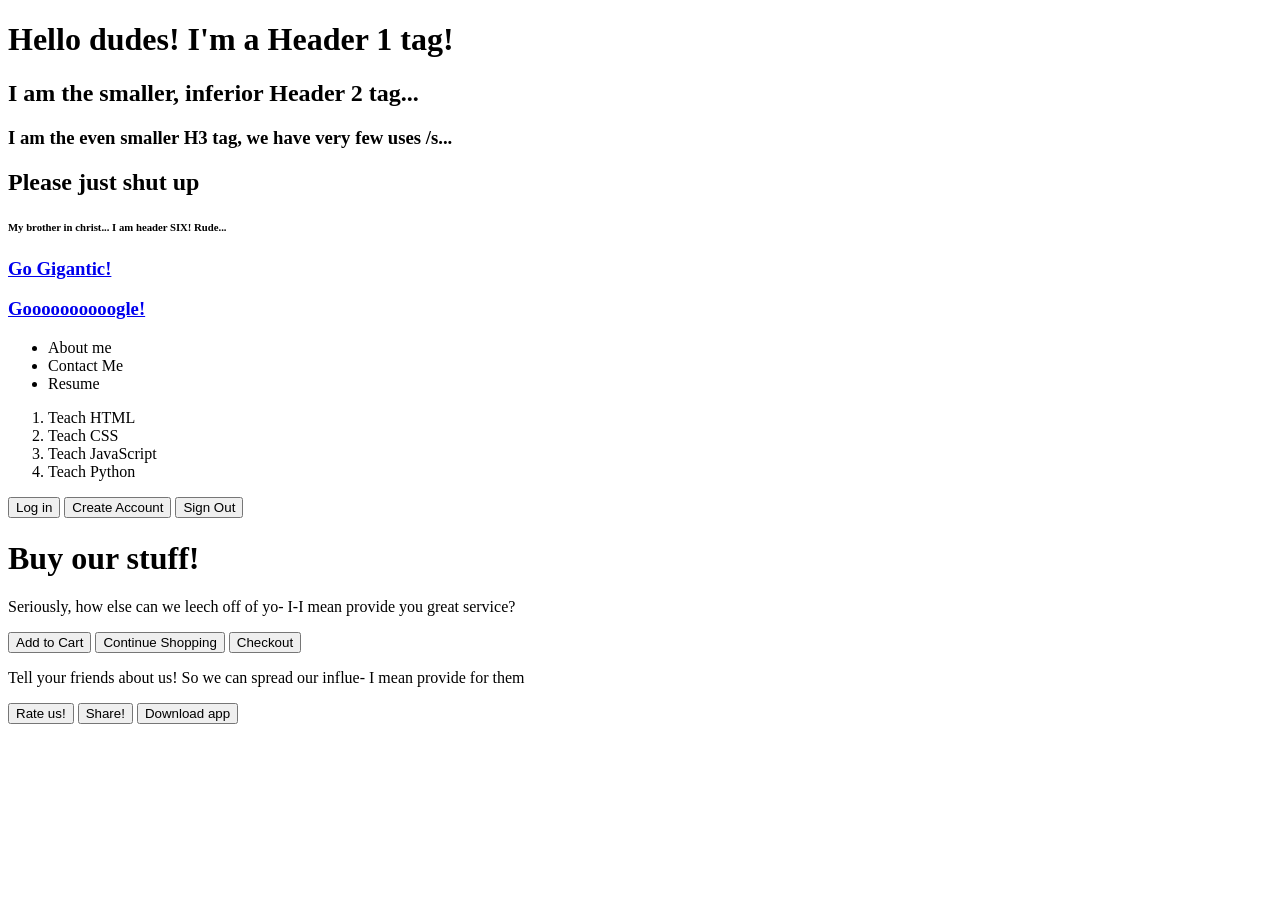
<file: index.html>
<!DOCTYPE html> <!-- Tells ALL computers you are working with HTML -->
<html lang="en"> <!-- Sets language of code to english. You can write code in spanish or even arabic! -->
<head> <!-- Sets display and properties -->
    <meta charset="UTF-8"> <!-- Sets the characters to roman alphabet -->
    <meta name="viewport" content="width=device-width, initial-scale=1.0"> <!-- Fixes viewport for all screen sizes -->
    <title>HTML & CSS Intro</title> <!-- Name of page in tab -->
</head>


<body> <!-- EVERYTHING visible goes here, and must go here -->

    <header>
        <h1>Hello dudes! I'm a Header 1 tag!</h1>
        <h2>I am the smaller, inferior Header 2 tag...</h2>
        <h3>I am the even smaller H3 tag, we have very few uses /s...</h3>
        <h2>Please just shut up</h2>
        <h6>My brother in christ... I am header SIX! Rude...</h6>
    </header>

    <nav>
        <div> <!-- Divs keep code blocks encapsulated and catagorized for stylization and JavaScript use -->
            <a href="http://GoGigantic.com" target="_blank">
                <h3>Go Gigantic!</h3>
            </a>
            <a href="http://www.google.com" target="_blank"> <!-- target="_blank" forces links to open in NEW tab instead of current -->
                <h3>Goooooooooogle!</h3> <!-- both anchor (link) and h3 have been nested inside of this div! -->
            </a>
        </div>
    </nav>




    <main>

        <div>
            <ul> <!-- Unordered list, bulleted list -->
                <li>About me</li>
                <li>Contact Me</li>
                <li>Resume</li>
            </ul>
        </div> 

        <div>
            <ol> <!-- Ordered list, numbered list -->
                <li>Teach HTML</li>
                <li>Teach CSS</li>
                <li>Teach JavaScript</li>
                <li>Teach Python</li>
            </ol>
        </div>

        <div id="button-container"> <!-- IDs are used for CSS/JavaScript targeting. MUST be one word, preferably a dash -->
            <button class="login-button">Log in</button> <!-- Classes work similarly, less specific -->
            <button class="login-button">Create Account</button>
            <button id="logout">Sign Out</button>
        </div>


        <h1>Buy our stuff!</h1>
        <p>Seriously, how else can we leech off of yo- I-I mean provide you great service?</p>

        <main>
            <div class="shopping-container">
                <button class="shopping-button">Add to Cart</button> 
                <button class="shopping-button">Continue Shopping</button>
                <button id="checkout">Checkout</button>
            </div>
            <p>Tell your friends about us! So we can spread our influe- I mean provide for them</p>
            <div class="review-container">
                <button class="feedback-button">Rate us!</button> 
                <button class="feedback-button">Share!</button>
                <button id="download-button">Download app</button>
            </div>
        </main>
        
    </main>

<!--  Indentation/spacing does not matter, but it makes code readable and erros/display bugs more noticable. So it's good practice -->
</body>



</html>
</file>
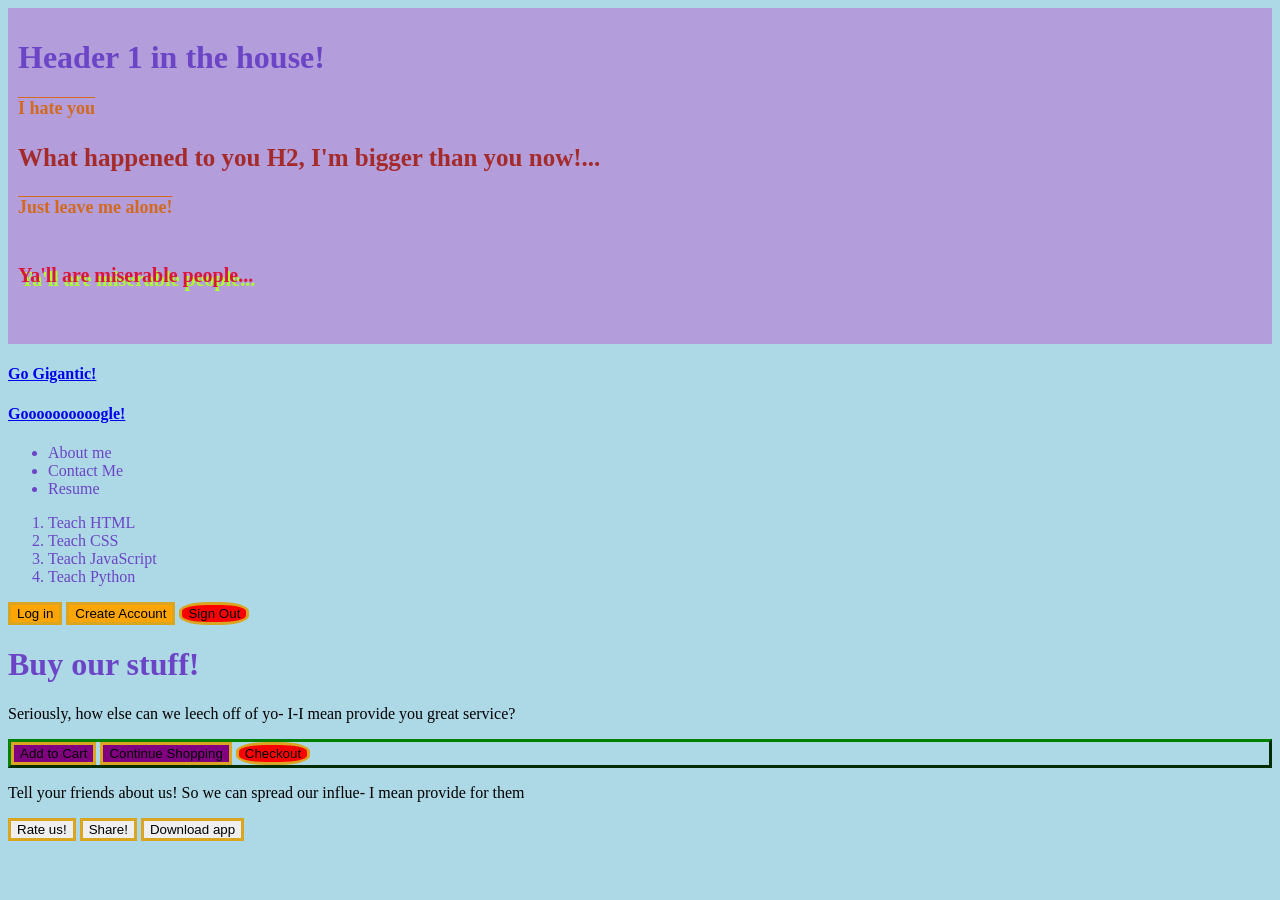
<file: index_and_style.html>
<!DOCTYPE html> 
<html lang="en"> 
<head> 
    <meta charset="UTF-8"> 
    <meta name="viewport" content="width=device-width, initial-scale=1.0">
    <link rel="stylesheet" href="./style.css"/> <!-- Links CSS file for styling -->
    <title>HTML & CSS Intro</title>
</head>


<body> 

    <header>
        <h1>Header 1 in the house!</h1>
        <h2>I hate you</h2>
        <h3>What happened to you H2, I'm bigger than you now!...</h3>
        <h2>Just leave me alone!</h2>
        <h6>Ya'll are miserable people...</h6>
    </header>

    <nav>
        <div> 
            <a href="http://GoGigantic.com" target="_blank">
                <h4>Go Gigantic!</h4>
            </a>
            <a href="http://www.google.com" target="_blank"> 
                <h4>Goooooooooogle!</h4> 
            </a>
        </div>
    </nav>




    <main>

        <div>
            <ul>
                <li>About me</li>
                <li>Contact Me</li>
                <li>Resume</li>
            </ul>
        </div> 

        <div>
            <ol>
                <li>Teach HTML</li>
                <li>Teach CSS</li>
                <li>Teach JavaScript</li>
                <li>Teach Python</li>
            </ol>
        </div>

            <button class="login-button">Log in</button>
            <button class="login-button">Create Account</button>
            <button id="logout">Sign Out</button>
        </div>


        <h1>Buy our stuff!</h1>
        <p>Seriously, how else can we leech off of yo- I-I mean provide you great service?</p>

        <main>
            <div class="shopping-container">
                <button class="shopping-button">Add to Cart</button> 
                <button class="shopping-button">Continue Shopping</button>
                <button id="checkout">Checkout</button>
            </div>
            <p>Tell your friends about us! So we can spread our influe- I mean provide for them</p>
            <div class="review-container">
                <button class="feedback-button">Rate us!</button> 
                <button class="feedback-button">Share!</button>
                <button id="download-button">Download app</button>
            </div>
        </main>
        
    </main>


</body>



</html>
</file>
<file: style.css>
body {
    background-color: lightblue;
}

header {
    background-color: #b39ddb; /* This is a hexidecimal code for if you want to be technical */
    padding: 10px; /* Space between content and block */
}

h1, li { /* target two elements at once! */
    color: rgb(108, 69, 199); /* This is RGB, if you're a masochist! */
}

h2 {
    color: chocolate;
    text-decoration: overline;
    font-size: 18px;
}

h3 {
    font-size: 25px;
    text-decoration: dotted;
    color: brown;
}

h6 {
    color: crimson;
    text-shadow: 2px 4px greenyellow;
    font-size: 20px;
}

button {
    border: 3px solid goldenrod;
}

/* use . to target a class */

.shopping-button {
    background-color: purple;
}

.login-button {
    background-color: orange;
}

/* Use # to target IDs */

#checkout, #logout{
    background-color: red;
    border-radius: 40%; /* Makes things round */
}

.shopping-container {
    border-style: outset;
    border-color: green;
}
</file>
